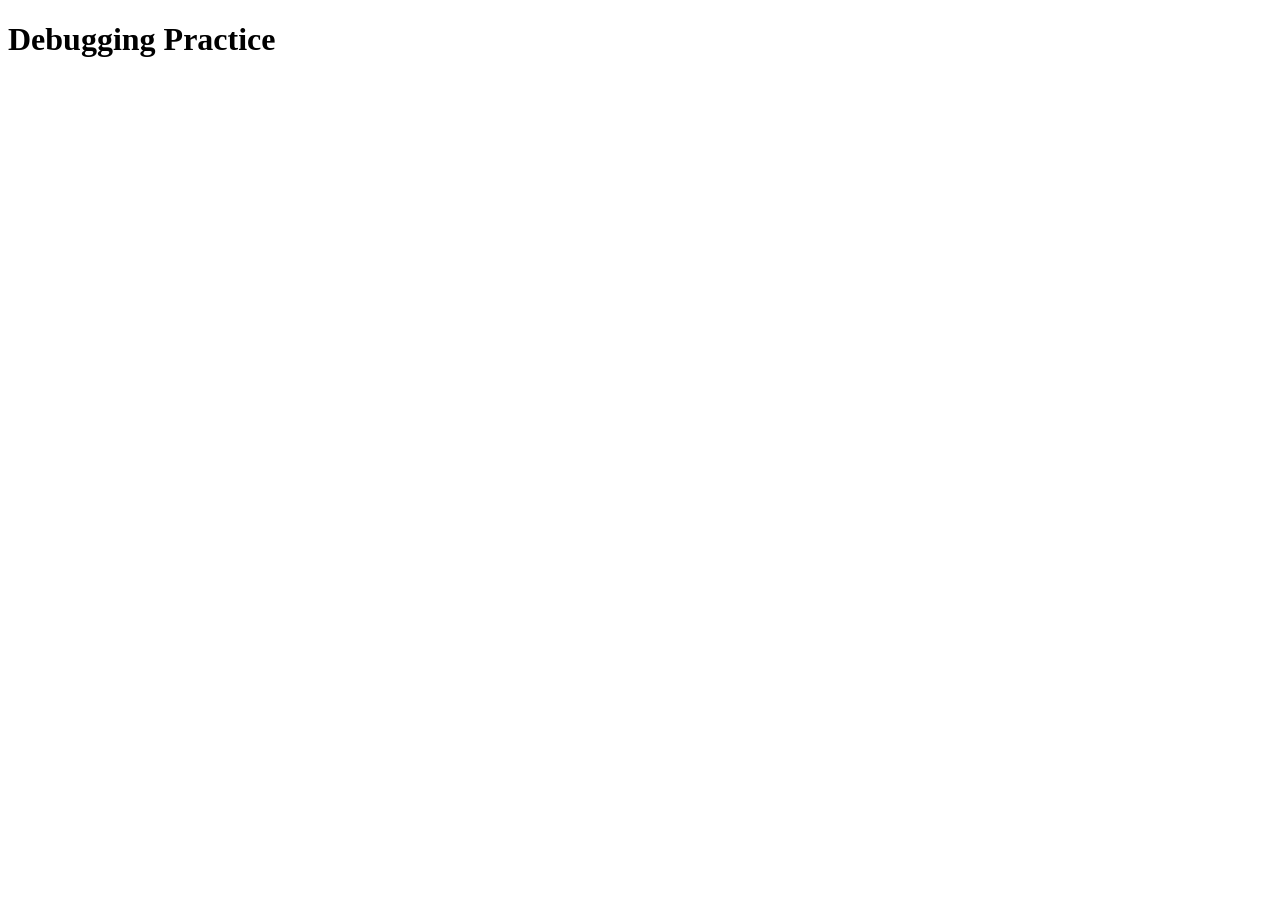
<file: debugger practice/index.html>
<!DOCTYPE html>
<html lang="en">
<head>
    <meta charset="UTF-8">
    <meta name="viewport" content="width=device-width, initial-scale=1.0">
    <title>Document</title>
</head>
<body>
    <h1>Debugging Practice</h1>
    <script src="race.js"></script>
</body>
</html>
</file>
